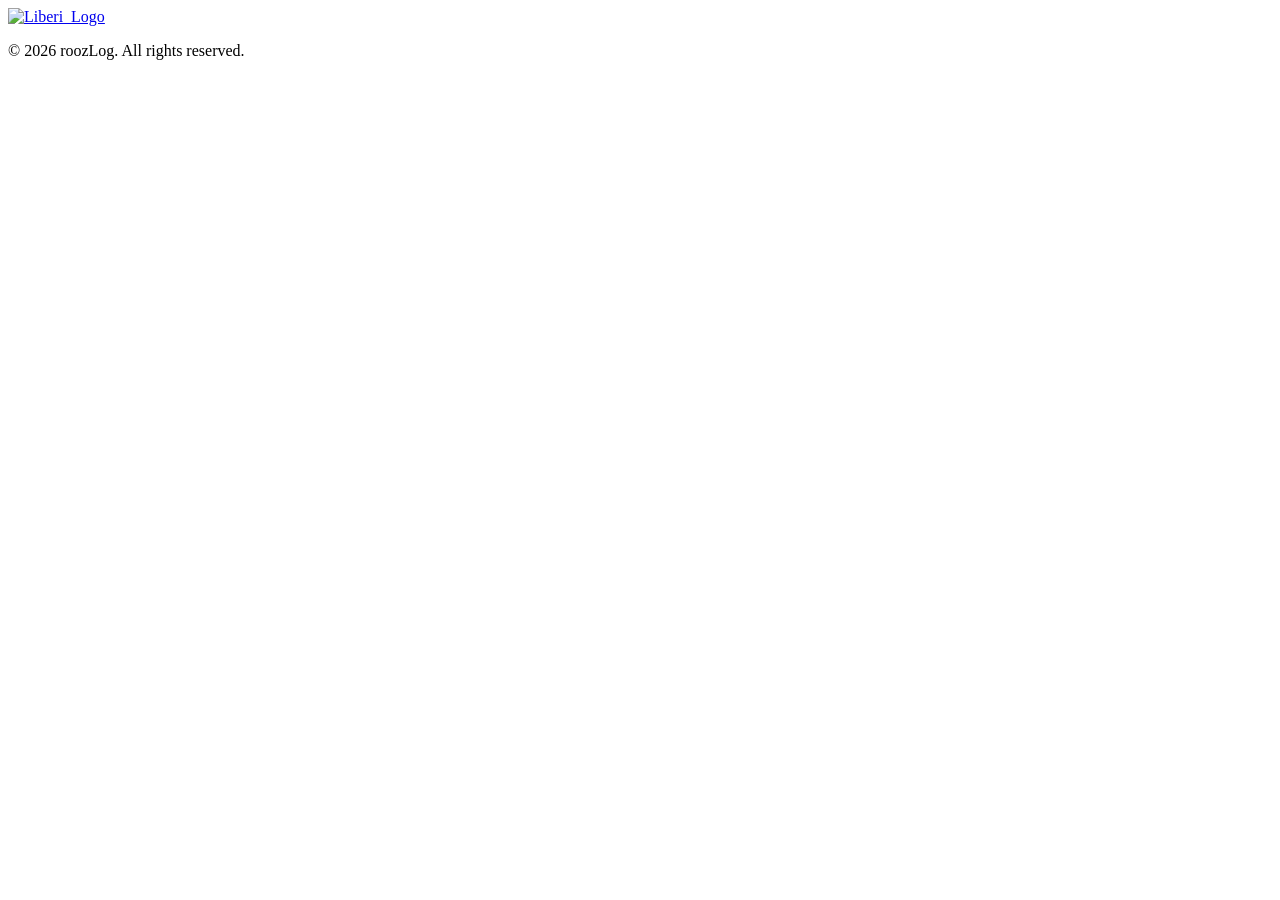
<file: src/main/resources/templates/layout/layout.html>
<!DOCTYPE html>
<html xmlns:th="http://www.thymeleaf.org"
      xmlns:layout="http://www.ultraq.net.nz/thymeleaf/layout">
<head>
  <meta charset="UTF-8">
  <title>Liberi</title>

  <!-- jQuery -->
  <script th:src="@{/lib/jquery-3.7.1.min.js}"></script>

  <!-- CSS -->
  <link rel="stylesheet" th:href="@{/css/common.css}">
  <link rel="stylesheet" th:href="@{/css/layout.css}">
  <link rel="stylesheet" th:href="@{/css/style.css}">

  <!-- JS -->
  <script th:src="@{/js/common.js}"></script>
</head>

<body>
<!-- 1. 공통 헤더 -->
<!-- 상단 고정 헤더 -->
<header class="header">
  <div class="header-container">
    <!-- 로고 이미지 영역 -->
    <div class="logo-area">
      <a href="#">
        <img th:src="@{/img/liberiLogo.png}" alt="Liberi_Logo" class="header-logo">
      </a>
    </div>
  </div>
</header>

<!-- 2. 각 페이지의 본문이 들어올 위치 -->
<main class="subContent">
    <div class="contents center" id="contents_body" layout:fragment="content"></div>
</main>

<!-- 3. 공통 푸터 -->
<footer class="footer">
  <p>&copy; 2026 roozLog. All rights reserved.</p>
</footer>

<!-- 공통 알림 모달 -->
<div id="common_alert" class="alert" style="display: none;">
  <div class="alert_cont">
    <p id="alert_msg">알림 내용이 들어갑니다.</p>
    <button type="button" class="btn_basic" onclick="closeAlert()">확인</button>
  </div>
</div>

<!-- 개별 페이지 스크립트 삽입 -->
<th:block layout:fragment="script"></th:block>

</body>
</html>
</file>
